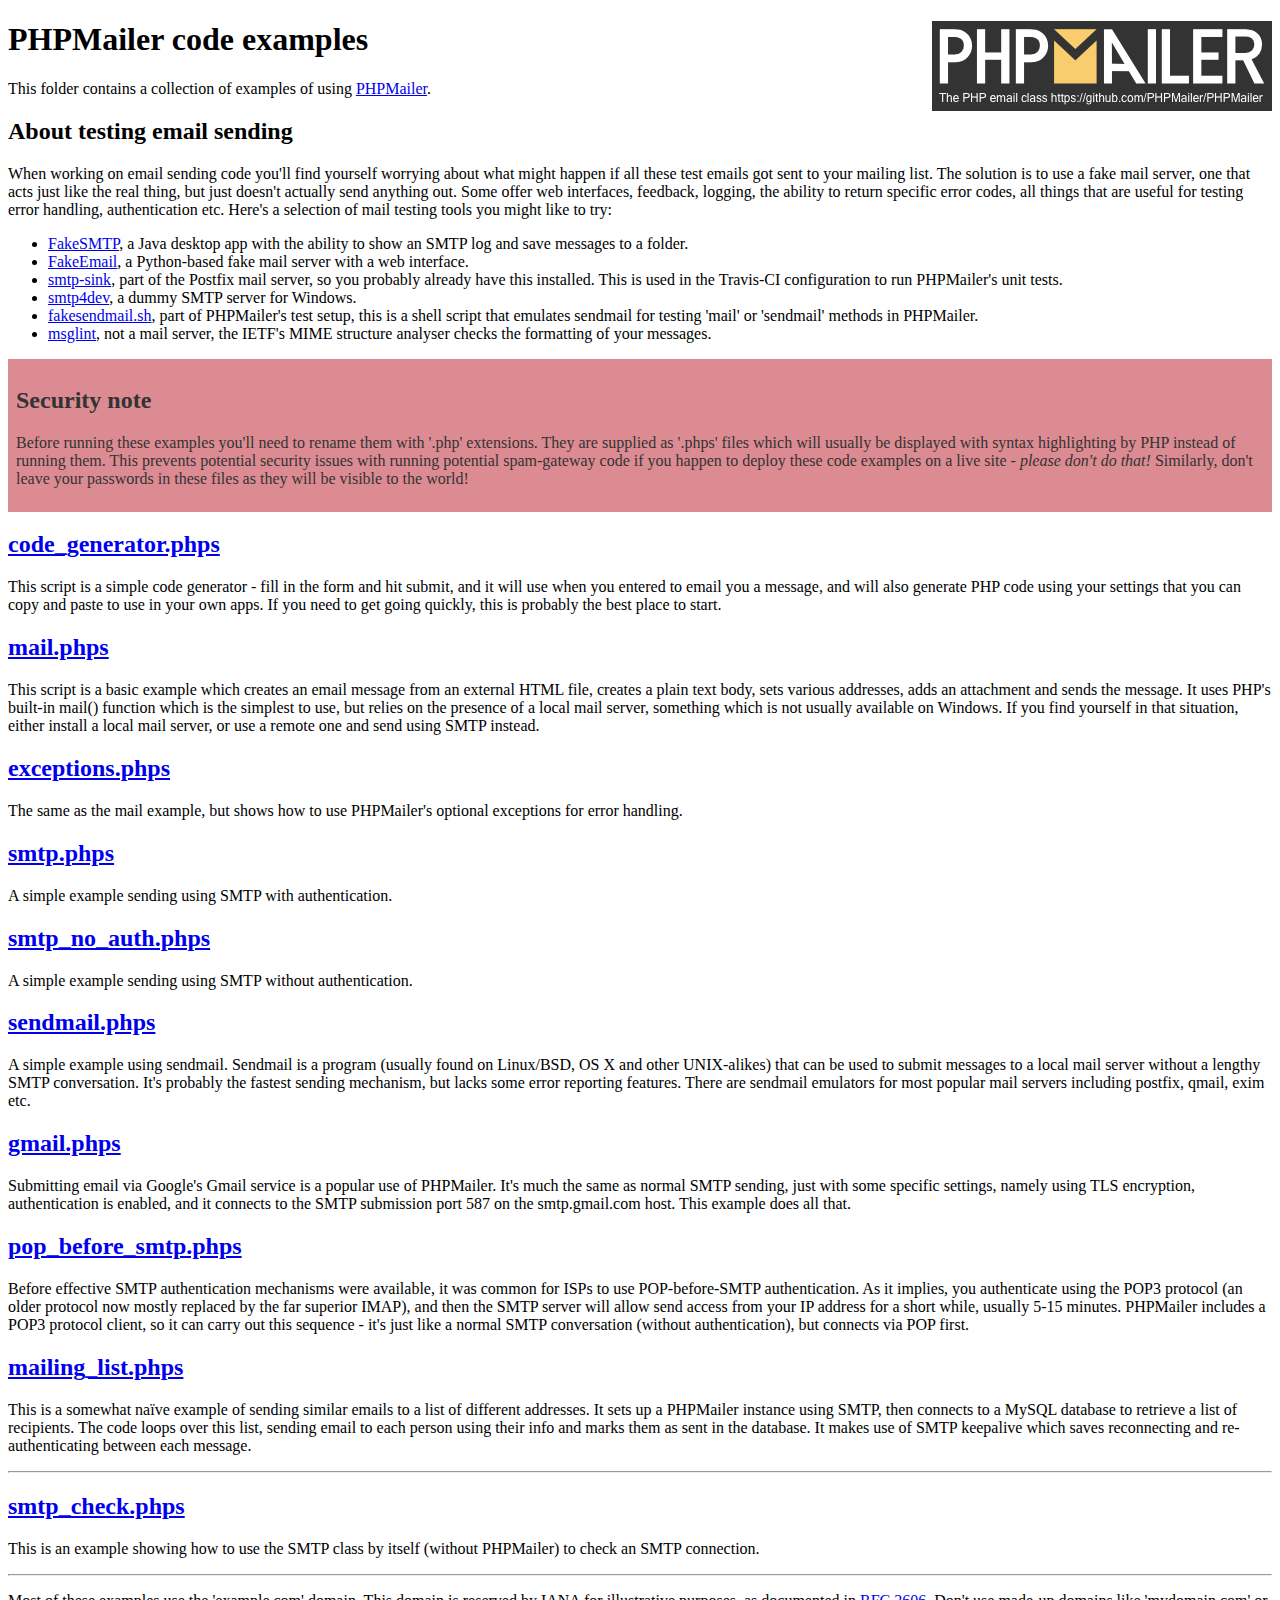
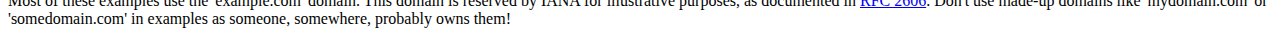
<file: admin_area/PHPMailer/examples/index.html>
<!DOCTYPE html>
<html>
<head>
	<meta charset="UTF-8">
	<title>PHPMailer Examples</title>
</head>
<body>
<h1>PHPMailer code examples<a href="https://github.com/PHPMailer/PHPMailer"><img src="images/phpmailer.png" style="float:right; border:0;" alt="PHPMailer logo"></a></h1>
<p>This folder contains a collection of examples of using <a href="https://github.com/PHPMailer/PHPMailer">PHPMailer</a>.</p>
<h2>About testing email sending</h2>
<p>When working on email sending code you'll find yourself worrying about what might happen if all these test emails got sent to your mailing list. The solution is to use a fake mail server, one that acts just like the real thing, but just doesn't actually send anything out. Some offer web interfaces, feedback, logging, the ability to return specific error codes, all things that are useful for testing error handling, authentication etc. Here's a selection of mail testing tools you might like to try:</p>
<ul>
  <li><a href="https://github.com/Nilhcem/FakeSMTP">FakeSMTP</a>, a Java desktop app with the ability to show an SMTP log and save messages to a folder. </li>
  <li><a href="https://github.com/isotoma/FakeEmail">FakeEmail</a>, a Python-based fake mail server with a web interface.</li>
  <li><a href="http://www.postfix.org/smtp-sink.1.html">smtp-sink</a>, part of the Postfix mail server, so you probably already have this installed. This is used in the Travis-CI configuration to run PHPMailer's unit tests.</li>
  <li><a href="http://smtp4dev.codeplex.com">smtp4dev</a>, a dummy SMTP server for Windows.</li>
  <li><a href="https://github.com/PHPMailer/PHPMailer/blob/master/test/fakesendmail.sh">fakesendmail.sh</a>, part of PHPMailer's test setup, this is a shell script that emulates sendmail for testing 'mail' or 'sendmail' methods in PHPMailer.</li>
  <li><a href="http://tools.ietf.org/tools/msglint/">msglint</a>, not a mail server, the IETF's MIME structure analyser checks the formatting of your messages.</li>
</ul>
<div style="padding: 8px; color: #333333; background-color: #dc8b92">
<h2>Security note</h2>
<p>Before running these examples you'll need to rename them with '.php' extensions. They are supplied as '.phps' files which will usually be displayed with syntax highlighting by PHP instead of running them. This prevents potential security issues with running potential spam-gateway code if you happen to deploy these code examples on a live site - <em>please don't do that!</em> Similarly, don't leave your passwords in these files as they will be visible to the world!</p>
</div>
<h2><a href="code_generator.phps">code_generator.phps</a></h2>
<p>This script is a simple code generator - fill in the form and hit submit, and it will use when you entered to email you a message, and will also generate PHP code using your settings that you can copy and paste to use in your own apps. If you need to get going quickly, this is probably the best place to start.</p>
<h2><a href="mail.phps">mail.phps</a></h2>
<p>This script is a basic example which creates an email message from an external HTML file, creates a plain text body, sets various addresses, adds an attachment and sends the message. It uses PHP's built-in mail() function which is the simplest to use, but relies on the presence of a local mail server, something which is not usually available on Windows. If you find yourself in that situation, either install a local mail server, or use a remote one and send using SMTP instead.</p>
<h2><a href="exceptions.phps">exceptions.phps</a></h2>
<p>The same as the mail example, but shows how to use PHPMailer's optional exceptions for error handling.</p>
<h2><a href="smtp.phps">smtp.phps</a></h2>
<p>A simple example sending using SMTP with authentication.</p>
<h2><a href="smtp_no_auth.phps">smtp_no_auth.phps</a></h2>
<p>A simple example sending using SMTP without authentication.</p>
<h2><a href="sendmail.phps">sendmail.phps</a></h2>
<p>A simple example using sendmail. Sendmail is a program (usually found on Linux/BSD, OS X and other UNIX-alikes) that can be used to submit messages to a local mail server without a lengthy SMTP conversation. It's probably the fastest sending mechanism, but lacks some error reporting features. There are sendmail emulators for most popular mail servers including postfix, qmail, exim etc.</p>
<h2><a href="gmail.phps">gmail.phps</a></h2>
<p>Submitting email via Google's Gmail service is a popular use of PHPMailer. It's much the same as normal SMTP sending, just with some specific settings, namely using TLS encryption, authentication is enabled, and it connects to the SMTP submission port 587 on the smtp.gmail.com host. This example does all that.</p>
<h2><a href="pop_before_smtp.phps">pop_before_smtp.phps</a></h2>
<p>Before effective SMTP authentication mechanisms were available, it was common for ISPs to use POP-before-SMTP authentication. As it implies, you authenticate using the POP3 protocol (an older protocol now mostly replaced by the far superior IMAP), and then the SMTP server will allow send access from your IP address for a short while, usually 5-15 minutes. PHPMailer includes a POP3 protocol client, so it can carry out this sequence - it's just like a normal SMTP conversation (without authentication), but connects via POP first.</p>
<h2><a href="mailing_list.phps">mailing_list.phps</a></h2>
<p>This is a somewhat naïve example of sending similar emails to a list of different addresses. It sets up a PHPMailer instance using SMTP, then connects to a MySQL database to retrieve a list of recipients. The code loops over this list, sending email to each person using their info and marks them as sent in the database. It makes use of SMTP keepalive which saves reconnecting and re-authenticating between each message.</p>
<hr>
<h2><a href="smtp_check.phps">smtp_check.phps</a></h2>
<p>This is an example showing how to use the SMTP class by itself (without PHPMailer) to check an SMTP connection.</p>
<hr>
<p>Most of these examples use the 'example.com' domain. This domain is reserved by IANA for illustrative purposes, as documented in <a href="http://tools.ietf.org/html/rfc2606">RFC 2606</a>. Don't use made-up domains like 'mydomain.com' or 'somedomain.com' in examples as someone, somewhere, probably owns them!</p>
</body>
</html>
</file>
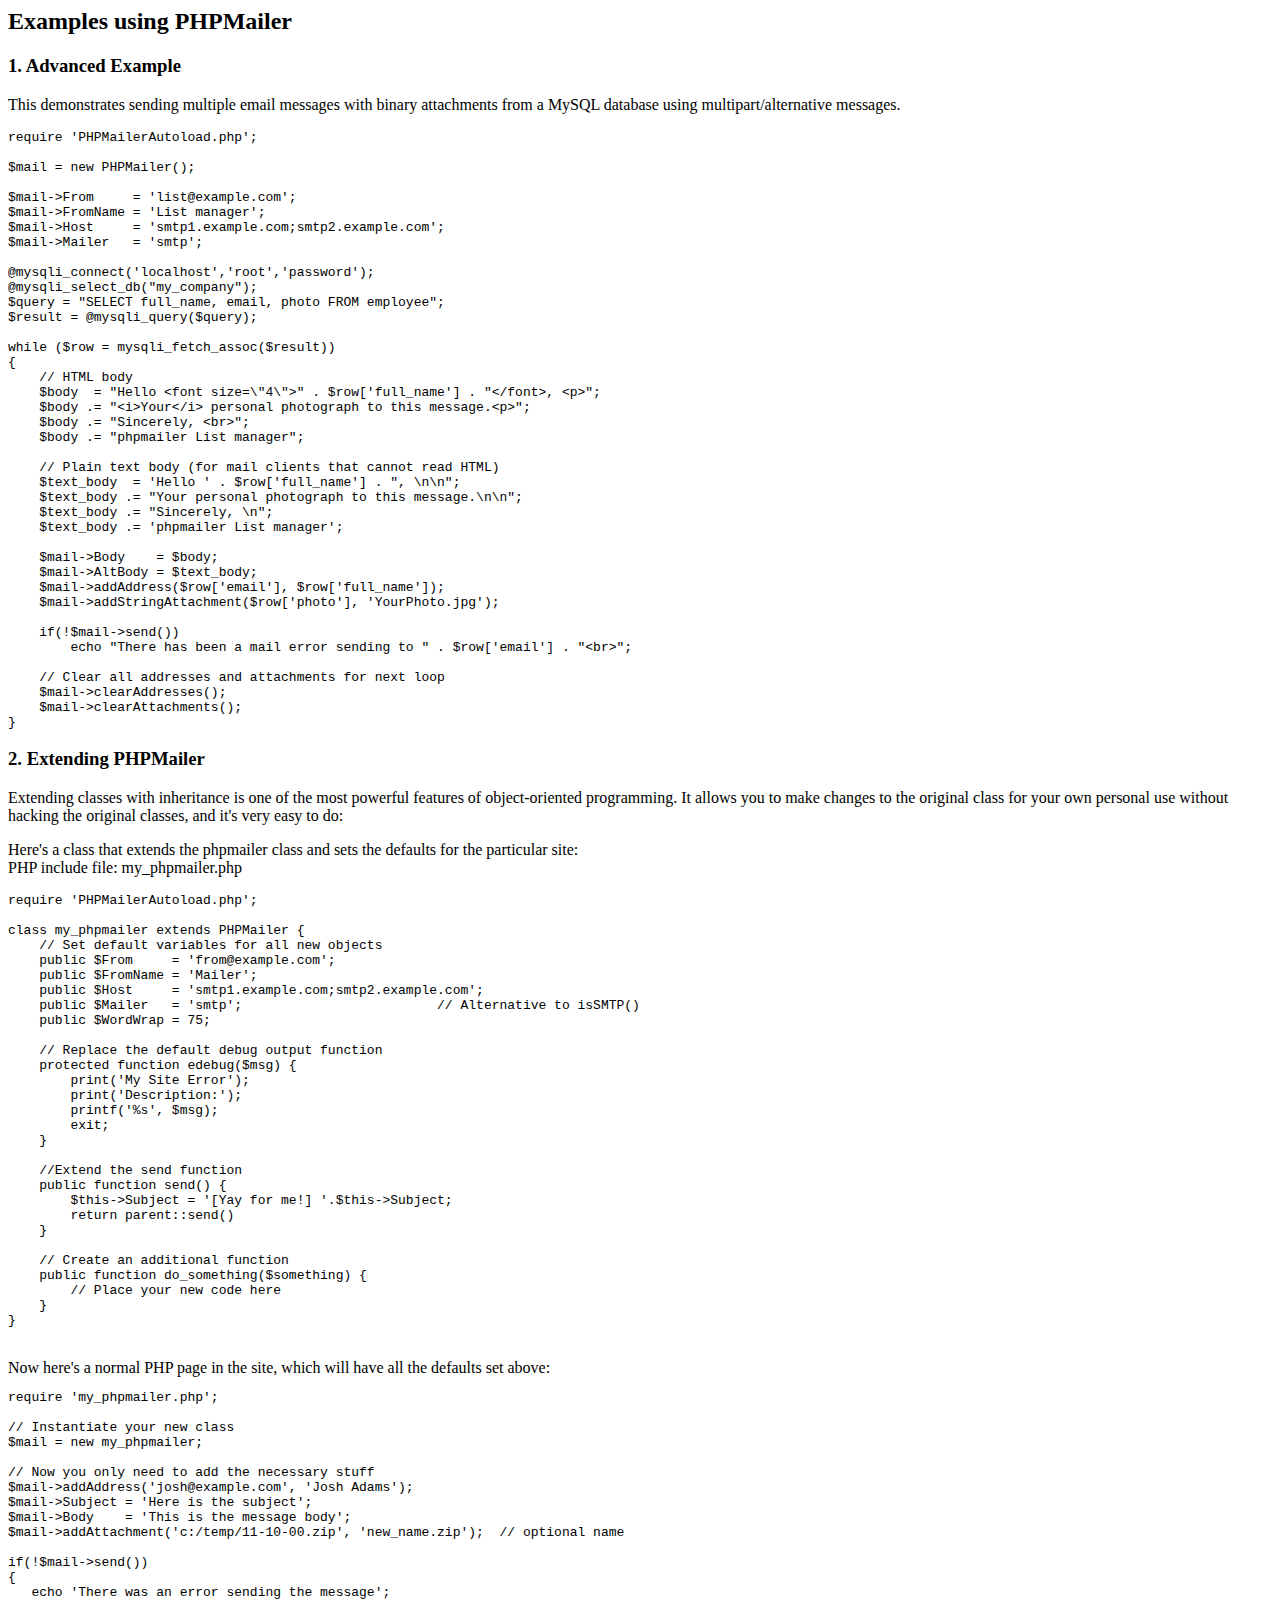
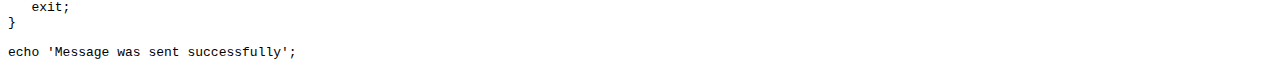
<file: admin_area/PHPMailer/docs/extending.html>
<html>
<head>
<title>Examples using phpmailer</title>
</head>

<body>

<h2>Examples using PHPMailer</h2>

<h3>1. Advanced Example</h3>
<p>

This demonstrates sending multiple email messages with binary attachments
from a MySQL database using multipart/alternative messages.<p>

<pre>
require 'PHPMailerAutoload.php';

$mail = new PHPMailer();

$mail->From     = 'list@example.com';
$mail->FromName = 'List manager';
$mail->Host     = 'smtp1.example.com;smtp2.example.com';
$mail->Mailer   = 'smtp';

@mysqli_connect('localhost','root','password');
@mysqli_select_db("my_company");
$query = "SELECT full_name, email, photo FROM employee";
$result = @mysqli_query($query);

while ($row = mysqli_fetch_assoc($result))
{
    // HTML body
    $body  = "Hello &lt;font size=\"4\"&gt;" . $row['full_name'] . "&lt;/font&gt;, &lt;p&gt;";
    $body .= "&lt;i&gt;Your&lt;/i&gt; personal photograph to this message.&lt;p&gt;";
    $body .= "Sincerely, &lt;br&gt;";
    $body .= "phpmailer List manager";

    // Plain text body (for mail clients that cannot read HTML)
    $text_body  = 'Hello ' . $row['full_name'] . ", \n\n";
    $text_body .= "Your personal photograph to this message.\n\n";
    $text_body .= "Sincerely, \n";
    $text_body .= 'phpmailer List manager';

    $mail->Body    = $body;
    $mail->AltBody = $text_body;
    $mail->addAddress($row['email'], $row['full_name']);
    $mail->addStringAttachment($row['photo'], 'YourPhoto.jpg');

    if(!$mail->send())
        echo "There has been a mail error sending to " . $row['email'] . "&lt;br&gt;";

    // Clear all addresses and attachments for next loop
    $mail->clearAddresses();
    $mail->clearAttachments();
}
</pre>
<p>

<h3>2. Extending PHPMailer</h3>
<p>

Extending classes with inheritance is one of the most
powerful features of object-oriented programming. It allows you to make changes to the
original class for your own personal use without hacking the original
classes, and it's very easy to do:

<p>
Here's a class that extends the phpmailer class and sets the defaults
for the particular site:<br>
PHP include file: my_phpmailer.php
<p>

<pre>
require 'PHPMailerAutoload.php';

class my_phpmailer extends PHPMailer {
    // Set default variables for all new objects
    public $From     = 'from@example.com';
    public $FromName = 'Mailer';
    public $Host     = 'smtp1.example.com;smtp2.example.com';
    public $Mailer   = 'smtp';                         // Alternative to isSMTP()
    public $WordWrap = 75;

    // Replace the default debug output function
    protected function edebug($msg) {
        print('My Site Error');
        print('Description:');
        printf('%s', $msg);
        exit;
    }

    //Extend the send function
    public function send() {
        $this->Subject = '[Yay for me!] '.$this->Subject;
        return parent::send()
    }

    // Create an additional function
    public function do_something($something) {
        // Place your new code here
    }
}
</pre>
<br>
Now here's a normal PHP page in the site, which will have all the defaults set above:<br>

<pre>
require 'my_phpmailer.php';

// Instantiate your new class
$mail = new my_phpmailer;

// Now you only need to add the necessary stuff
$mail->addAddress('josh@example.com', 'Josh Adams');
$mail->Subject = 'Here is the subject';
$mail->Body    = 'This is the message body';
$mail->addAttachment('c:/temp/11-10-00.zip', 'new_name.zip');  // optional name

if(!$mail->send())
{
   echo 'There was an error sending the message';
   exit;
}

echo 'Message was sent successfully';
</pre>
</body>
</html>
</file>
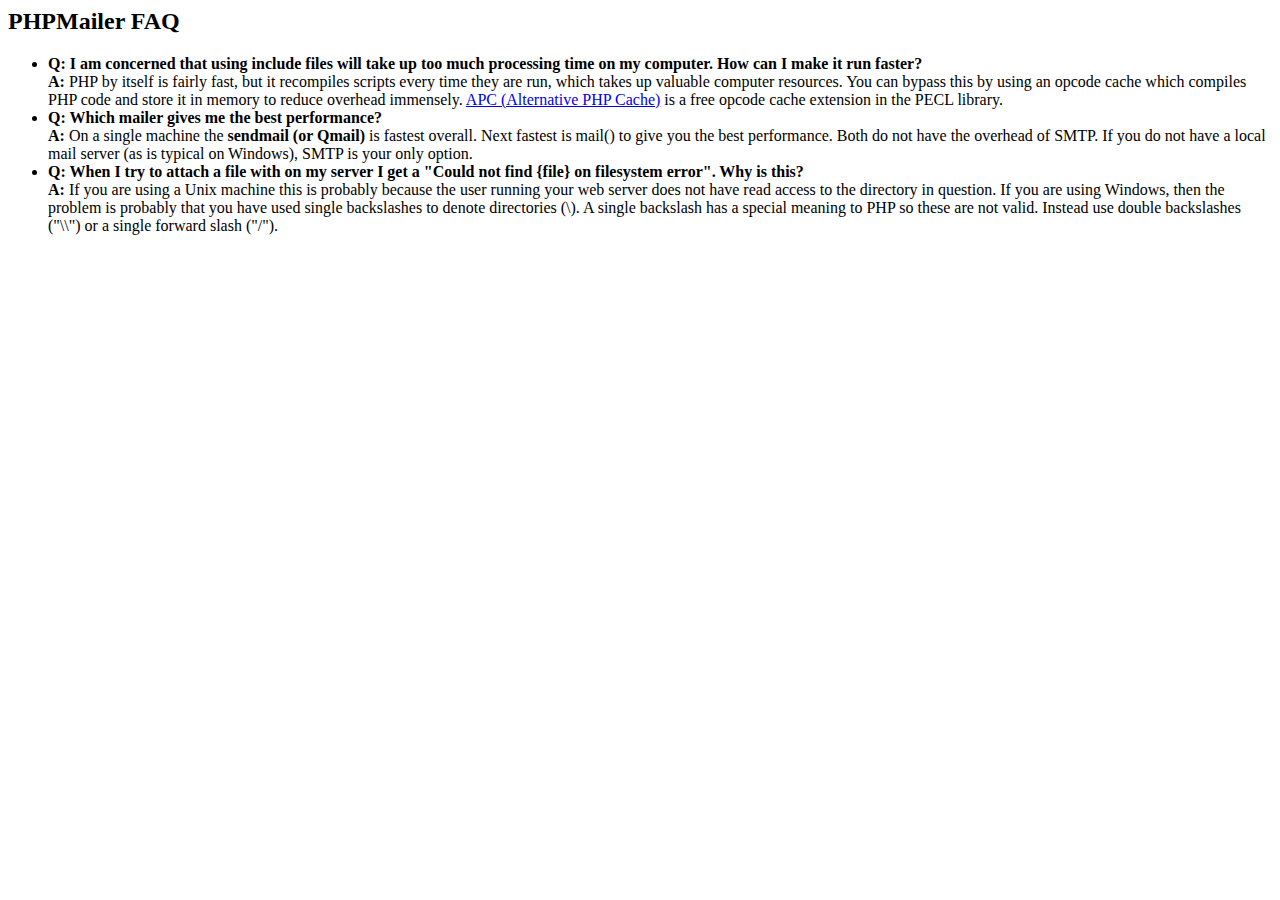
<file: admin_area/PHPMailer/docs/faq.html>
﻿<html>
<head>
<title>PHPMailer FAQ</title>
</head>
<body>
<h2>PHPMailer FAQ</h2>
<ul>
    <li><strong>Q: I am concerned that using include files will take up too much
    processing time on my computer. How can I make it run faster?</strong><br>
    <strong>A:</strong> PHP by itself is fairly fast, but it recompiles scripts every time they are run, which takes up valuable
    computer resources. You can bypass this by using an opcode cache which compiles
    PHP code and store it in memory to reduce overhead immensely. <a href="http://www.php.net/apc/">APC
    (Alternative PHP Cache)</a> is a free opcode cache extension in the PECL library.</li>
    <li><strong>Q: Which mailer gives me the best performance?</strong><br>
    <strong>A:</strong> On a single machine the <strong>sendmail (or Qmail)</strong> is fastest overall.
    Next fastest is mail() to give you the best performance. Both do not have the overhead of SMTP.
    If you do not have a local mail server (as is typical on Windows), SMTP is your only option.</li>
    <li><strong>Q: When I try to attach a file with on my server I get a
    "Could not find {file} on filesystem error". Why is this?</strong><br>
    <strong>A:</strong> If you are using a Unix machine this is probably because the user
    running your web server does not have read access to the directory in question. If you are using Windows,
    then the problem is probably that you have used single backslashes to denote directories (\).
    A single backslash has a special meaning to PHP so these are not
    valid. Instead use double backslashes ("\\") or a single forward
    slash ("/").</li>
</ul>
</body>
</html>
</file>
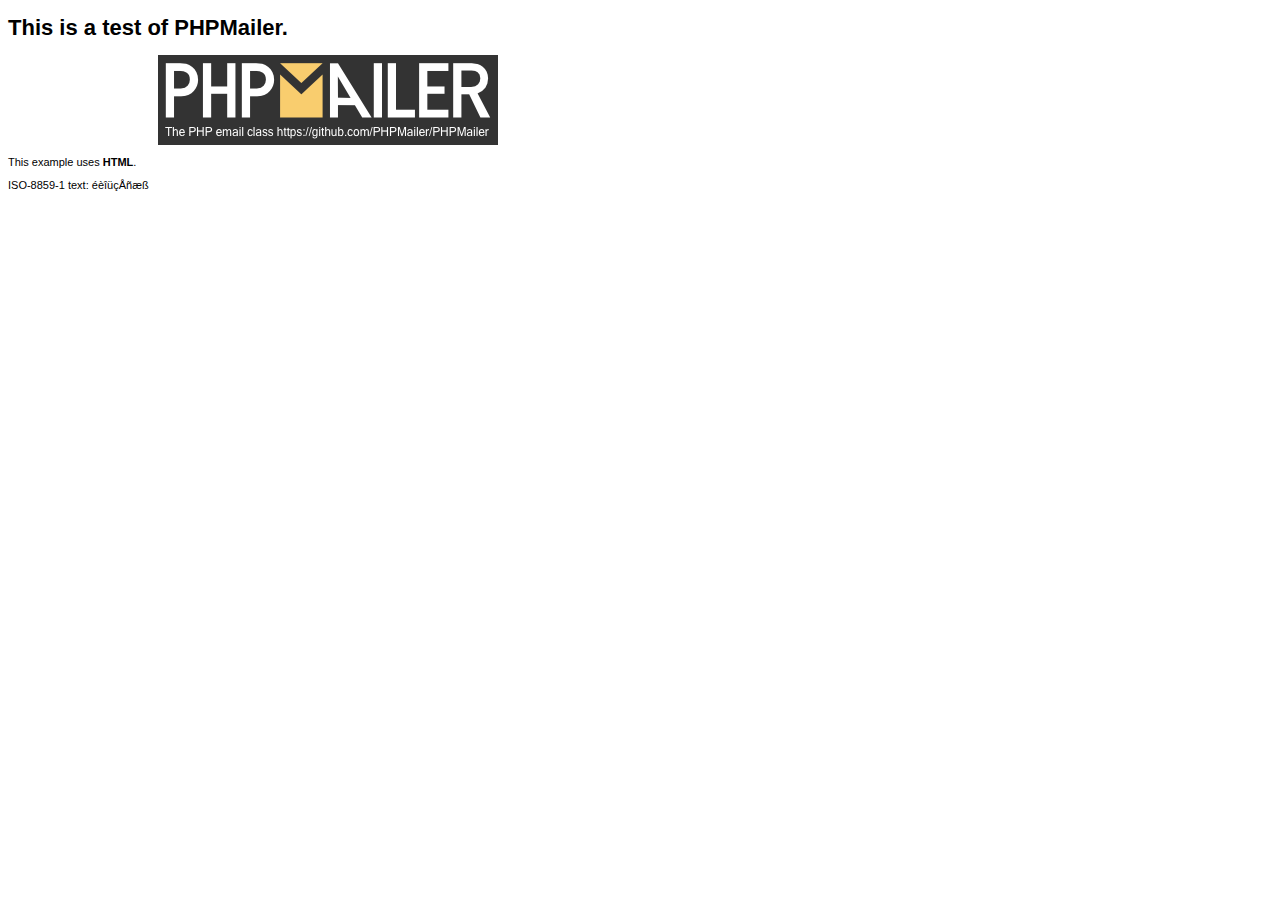
<file: admin_area/PHPMailer/examples/contents.html>
<!DOCTYPE HTML PUBLIC "-//W3C//DTD HTML 4.01 Transitional//EN" "http://www.w3.org/TR/html4/loose.dtd">
<html>
<head>
  <meta http-equiv="Content-Type" content="text/html; charset=iso-8859-1">
  <title>PHPMailer Test</title>
</head>
<body>
<div style="width: 640px; font-family: Arial, Helvetica, sans-serif; font-size: 11px;">
  <h1>This is a test of PHPMailer.</h1>
  <div align="center">
    <a href="https://github.com/PHPMailer/PHPMailer/"><img src="images/phpmailer.png" height="90" width="340" alt="PHPMailer rocks"></a>
  </div>
  <p>This example uses <strong>HTML</strong>.</p>
  <p>ISO-8859-1 text: ���������</p>
</div>
</body>
</html>
</file>
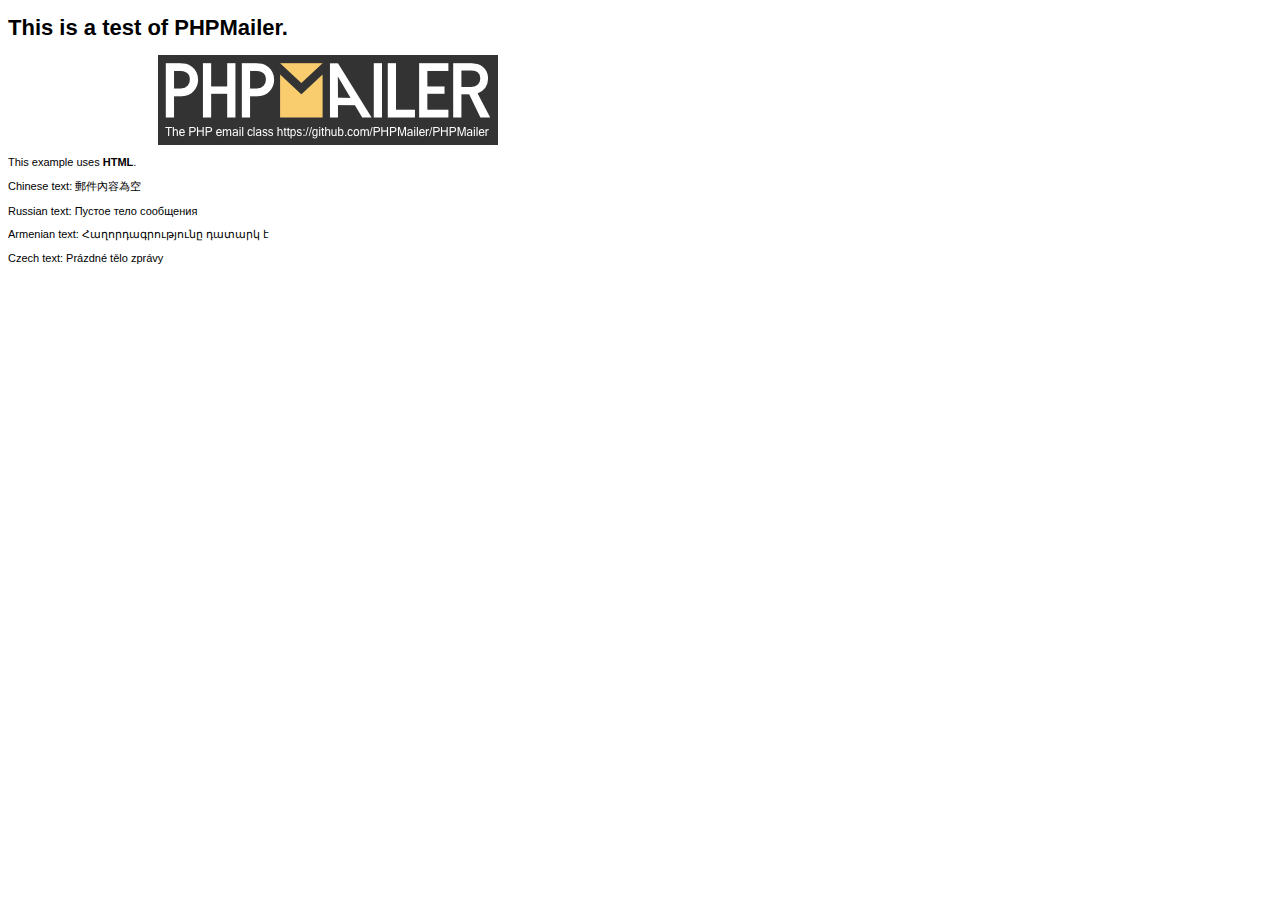
<file: admin_area/PHPMailer/examples/contentsutf8.html>
<!DOCTYPE HTML PUBLIC "-//W3C//DTD HTML 4.01 Transitional//EN" "http://www.w3.org/TR/html4/loose.dtd">
<html>
<head>
  <meta http-equiv="Content-Type" content="text/html; charset=utf-8">
  <title>PHPMailer Test</title>
</head>
<body>
<div style="width: 640px; font-family: Arial, Helvetica, sans-serif; font-size: 11px;">
  <h1>This is a test of PHPMailer.</h1>
  <div align="center">
    <a href="https://github.com/PHPMailer/PHPMailer/"><img src="images/phpmailer.png" height="90" width="340" alt="PHPMailer rocks"></a>
  </div>
  <p>This example uses <strong>HTML</strong>.</p>
  <p>Chinese text: 郵件內容為空</p>
  <p>Russian text: Пустое тело сообщения</p>
  <p>Armenian text: Հաղորդագրությունը դատարկ է</p>
  <p>Czech text: Prázdné tělo zprávy</p>
</div>
</body>
</html>
</file>
